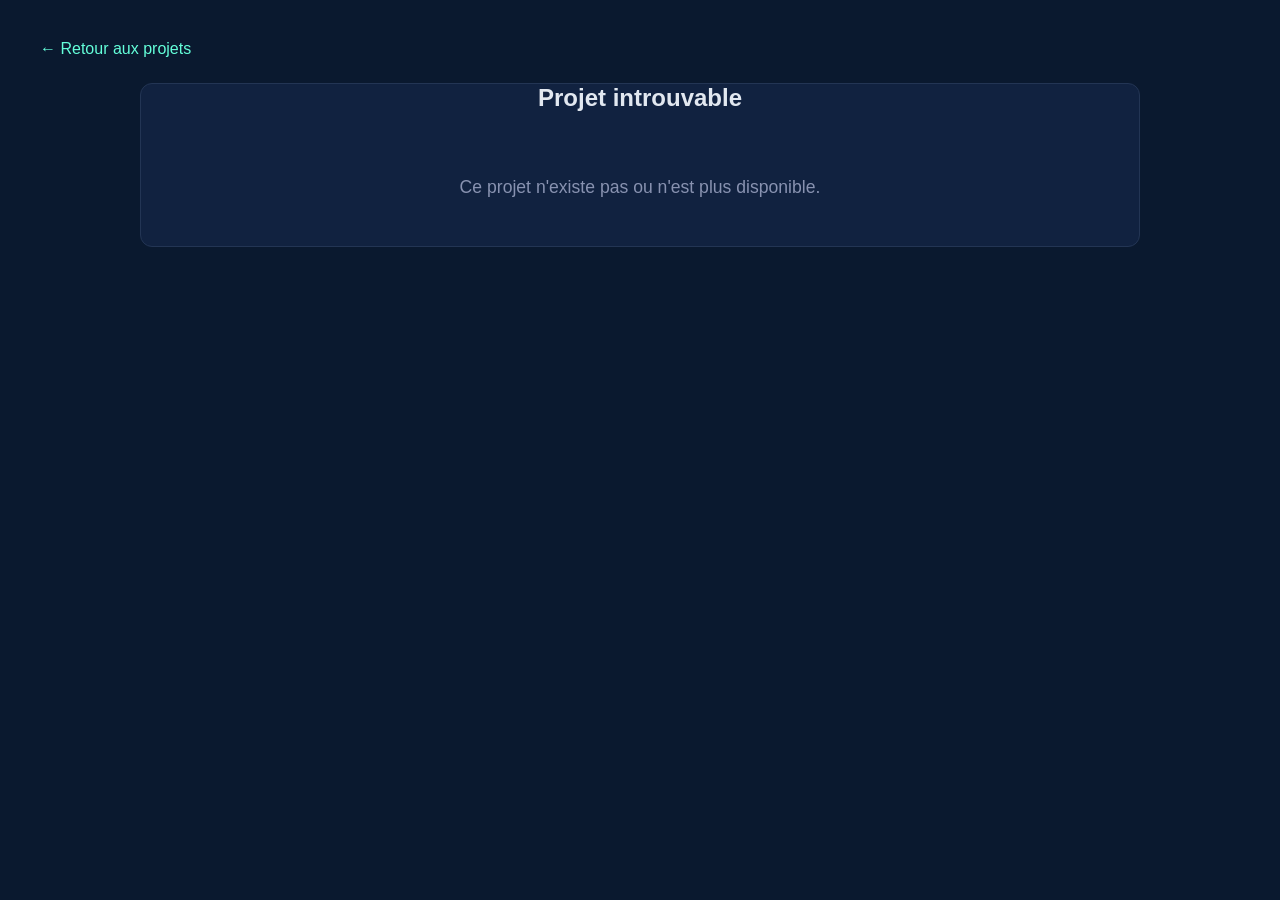
<file: project.html>
<!DOCTYPE html>
<html lang="fr">
<head>
    <meta charset="UTF-8">
    <meta name="viewport" content="width=device-width, initial-scale=1.0">
    <title>Projet - Portfolio</title>
    <link rel="stylesheet" href="style.css">
    <script src="projects.js" defer></script>
    <script src="project-detail.js" defer></script>
</head>
<body>
    <main>
        <a class="back-link" href="index.html">← Retour aux projets</a>
        <article id="project-detail" class="project-detail" aria-live="polite"></article>
    </main>
</body>
</html>
</file>
<file: style.css>
:root {
    --bg-color: #0a192f;
    --card-bg: #112240;
    --text-main: #ccd6f6;
    --text-muted: #8892b0;
    --accent-color: #64ffda;
    --accent-hover: #4cd8b8;
    --border-color: #233554;
}

* {
    box-sizing: border-box;
}

body {
    margin: 0;
    padding: 40px 20px;
    background-color: var(--bg-color);
    color: var(--text-main);
    font-family: "Segoe UI", Tahoma, Geneva, Verdana, sans-serif;
}

main {
    max-width: 1200px;
    margin: 0 auto;
}

h1,
h2,
h3 {
    color: #e2e8f0;
}

h1 {
    margin: 0 0 35px;
    text-align: center;
}

.filters-container {
    display: flex;
    flex-direction: column;
    align-items: center;
    gap: 15px;
    width: 100%;
    margin-bottom: 50px;
}

.filters-row {
    display: grid;
    grid-template-columns: repeat(3, 1fr) auto;
    gap: 15px;
    width: 100%;
}

.filter-group {
    display: flex;
    align-items: center;
    justify-content: center;
    flex-wrap: wrap;
    gap: 10px;
    width: 100%;
    padding: 12px 20px;
    background-color: var(--card-bg);
    border: 1px solid var(--border-color);
    border-radius: 12px;
    box-shadow: 0 4px 15px rgb(0 0 0 / 20%);
}

.filters-row .filter-group {
    justify-content: space-between;
}

.filter-label {
    margin-right: 10px;
    color: var(--text-main);
    font-size: 0.85rem;
    font-weight: 700;
    letter-spacing: 0.05em;
    text-transform: uppercase;
}

.filter-btn {
    padding: 6px 14px;
    border: 1px solid var(--border-color);
    border-radius: 20px;
    background: transparent;
    color: var(--text-main);
    cursor: pointer;
    font-size: 0.8rem;
    font-weight: 600;
    transition: all 0.3s ease;
}

.filter-btn:hover,
.filter-btn.active {
    border-color: var(--accent-color);
    color: var(--accent-color);
}

.filter-btn:hover {
    background-color: rgb(100 255 218 / 10%);
}

.filter-btn.active {
    background-color: rgb(100 255 218 / 15%);
}

.filter-select {
    min-width: 130px;
    padding: 8px 32px 8px 12px;
    border: 1px solid var(--border-color);
    border-radius: 8px;
    background-color: var(--card-bg);
    color: var(--text-main);
    cursor: pointer;
    font: inherit;
}

.filter-select:focus {
    outline: 2px solid var(--accent-color);
    outline-offset: 2px;
}

.reset-btn {
    align-self: center;
    padding: 8px 14px;
    border: 1px solid var(--accent-color);
    border-radius: 8px;
    background-color: transparent;
    color: var(--accent-color);
    cursor: pointer;
    font: inherit;
    white-space: nowrap;
}

.reset-btn:hover {
    background-color: rgb(100 255 218 / 15%);
}

#tag-filters {
    border: 0;
    background: transparent;
    box-shadow: none;
}

#tag-filters .filter-btn {
    border-radius: 6px;
    font-family: "Courier New", Courier, monospace;
    font-size: 0.75rem;
}

@media (max-width: 800px) {
    .filters-row {
        grid-template-columns: 1fr 1fr;
    }

    .reset-btn {
        grid-column: 1 / -1;
    }
}

.grid-layout {
    display: grid;
    grid-template-columns: repeat(auto-fill, minmax(320px, 1fr));
    gap: 25px;
}

.project-card {
    display: flex;
    flex-direction: column;
    overflow: hidden;
    border: 1px solid var(--border-color);
    border-radius: 12px;
    background-color: var(--card-bg);
    box-shadow: 0 10px 30px -15px rgb(2 12 27 / 70%);
    transition: transform 0.3s ease, box-shadow 0.3s ease;
    color: inherit;
    text-decoration: none;
}

.back-link,
.detail-link {
    display: inline-block;
    margin-bottom: 25px;
    color: var(--accent-color);
    text-decoration: none;
}

.back-link:hover,
.detail-link:hover {
    color: var(--accent-hover);
    text-decoration: underline;
}

.project-detail {
    max-width: 1000px;
    margin: 0 auto;
    overflow: hidden;
    border: 1px solid var(--border-color);
    border-radius: 12px;
    background-color: var(--card-bg);
}

.project-detail-image {
    display: block;
    width: 100%;
    max-height: 420px;
    object-fit: cover;
}

.project-detail-content {
    padding: 35px;
}

.project-detail-content h1 {
    margin: 15px 0;
    text-align: left;
}

.project-full-description {
    color: var(--text-muted);
    font-size: 1rem;
    line-height: 1.8;
}

.project-detail-actions {
    margin: 25px 0;
}

.project-gallery {
    display: grid;
    grid-template-columns: repeat(auto-fit, minmax(220px, 1fr));
    gap: 15px;
}

.project-gallery img {
    width: 100%;
    height: 180px;
    border-radius: 8px;
    object-fit: cover;
}

.project-detail section {
    margin-top: 35px;
}

.project-detail section h2 {
    margin-bottom: 15px;
}

.project-video {
    aspect-ratio: 16 / 9;
}

.project-video iframe {
    width: 100%;
    height: 100%;
    border: 0;
}

.project-links {
    margin: 0;
    padding-left: 20px;
}

.project-links a {
    color: var(--accent-color);
}

.project-card:hover {
    border-color: var(--accent-color);
    box-shadow: 0 20px 30px -15px rgb(2 12 27 / 90%);
    transform: translateY(-8px);
}

.project-image-placeholder img,
.no-img {
    width: 100%;
    height: 180px;
}

.project-image-placeholder img {
    display: block;
    border-bottom: 1px solid var(--border-color);
    object-fit: cover;
}

.no-img {
    display: flex;
    align-items: center;
    justify-content: center;
    border-bottom: 1px solid var(--border-color);
    background-color: #172a45;
    color: var(--text-muted);
}

.project-info {
    display: flex;
    flex-grow: 1;
    flex-direction: column;
    padding: 20px;
}

.project-badges,
.project-tags {
    display: flex;
    flex-wrap: wrap;
    gap: 8px;
}

.project-badges {
    margin-bottom: 15px;
}

.badge,
.project-tag {
    border-radius: 6px;
    font-size: 0.7rem;
    font-weight: 800;
}

.badge {
    padding: 5px 12px;
    letter-spacing: 0.5px;
    text-transform: uppercase;
}

.year-badge {
    border: 1px solid rgb(234 179 8 / 30%);
    background-color: rgb(234 179 8 / 15%);
    color: #fde047;
}

.type-badge {
    border: 1px solid rgb(56 189 248 / 30%);
    background-color: rgb(56 189 248 / 15%);
    color: #7dd3fc;
}

.project-info h3 {
    margin: 0 0 10px;
    color: #e2e8f0;
    font-size: 1.3rem;
}

.project-info p {
    margin: 0 0 20px;
    color: var(--text-muted);
    font-size: 0.95rem;
    line-height: 1.6;
}

.project-tags {
    margin-top: auto;
}

.project-tag {
    padding: 5px 10px;
    background-color: rgb(100 255 218 / 10%);
    color: var(--accent-color);
    font-family: "Courier New", Courier, monospace;
    font-weight: 600;
}

.empty-state {
    grid-column: 1 / -1;
    padding: 30px;
    color: var(--text-muted);
    font-size: 1.1rem;
    text-align: center;
}
</file>
